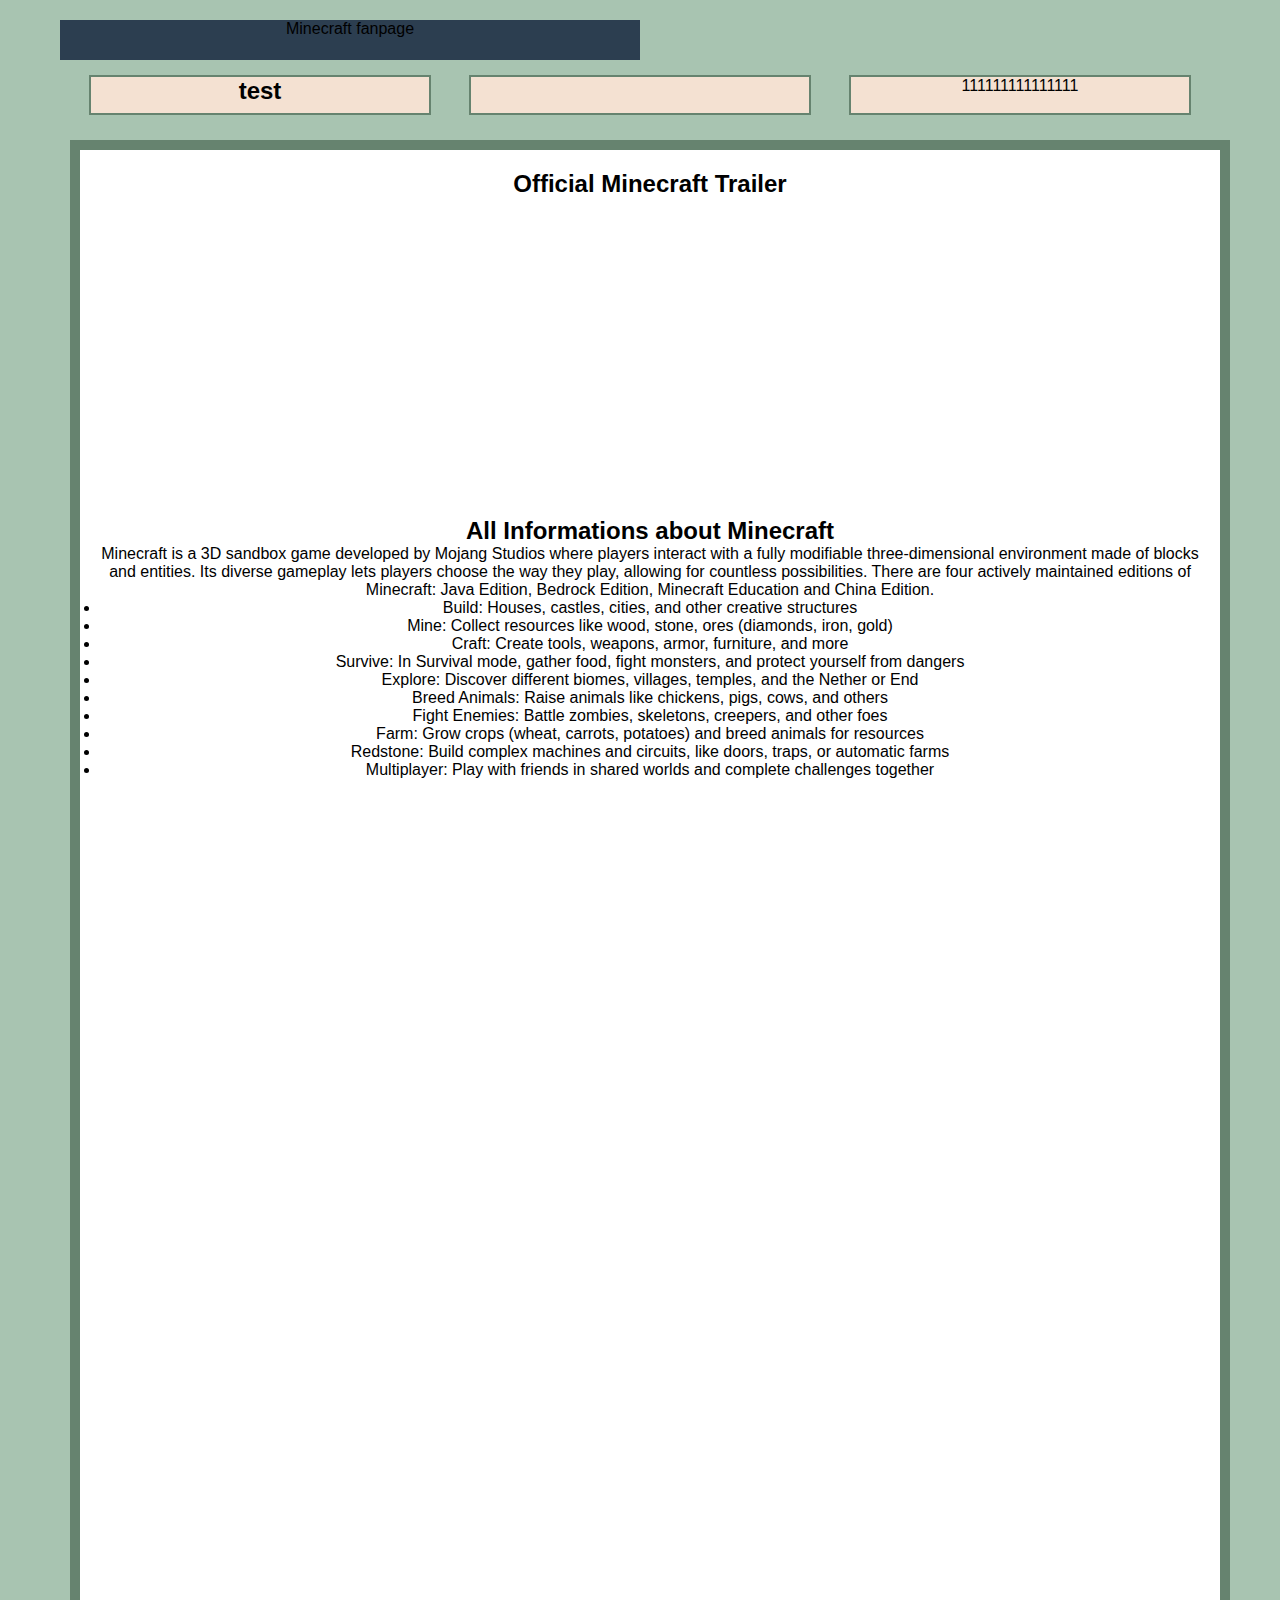
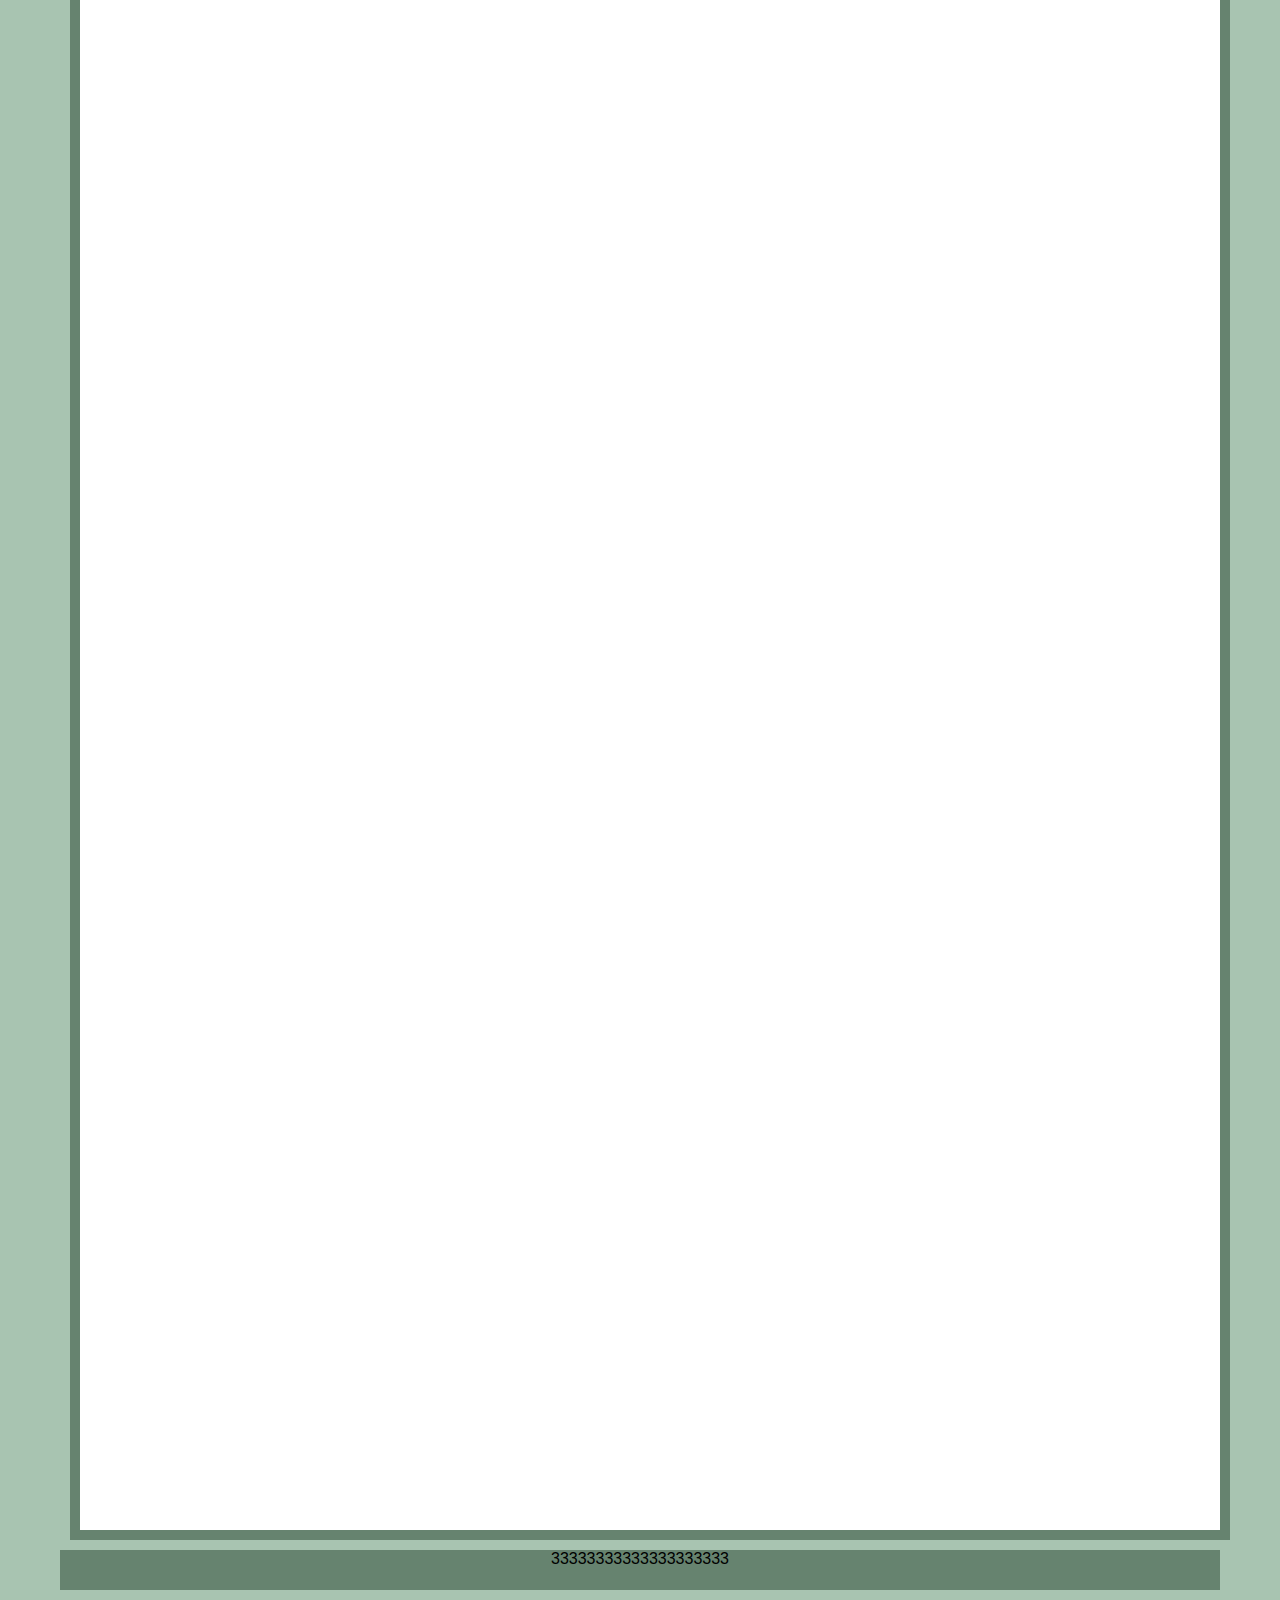
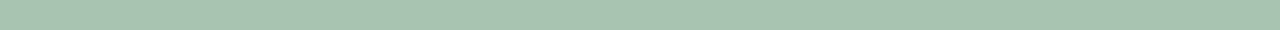
<file: index.html>
<!DOCTYPE html>
<html lang="de">
  <head>
    <meta charset="UTF-8" />
    <meta name="viewport" content="width=device-width, initial-scale=1.0" />
    <title>Meine Seite</title>
    <link rel="stylesheet" href="style.css" />
  </head>
  <body>
    <!-- Yandex.Metrika counter -->
<script type="text/javascript" >
   (function(m,e,t,r,i,k,a){m[i]=m[i]||function(){(m[i].a=m[i].a||[]).push(arguments)};
   m[i].l=1*new Date();
   for (var j = 0; j < document.scripts.length; j++) {if (document.scripts[j].src === r) { return; }}
   k=e.createElement(t),a=e.getElementsByTagName(t)[0],k.async=1,k.src=r,a.parentNode.insertBefore(k,a)})
   (window, document, "script", "https://mc.yandex.ru/metrika/tag.js", "ym");

   ym(100392421, "init", {
        clickmap:true,
        trackLinks:true,
        accurateTrackBounce:true
   });
</script>
<noscript><div><img src="https://mc.yandex.ru/watch/100392421" style="position:absolute; left:-9999px;" alt="" /></div></noscript>
<!-- /Yandex.Metrika counter -->
    <div class="container">
        <div class="header">
            <div>Minecraft fanpage</div>
        </div>
        <div class="top-boxes">
            <div class="box">
              <h2>test</h2>
            </div>
            <div class="box">
              </div>
            <div class="box">111111111111111</div>
        </div>
        <div class="content">
          <h2>Official Minecraft Trailer</h2>
          <div class="video-container">
              <iframe width="560" height="315" src="https://www.youtube.com/embed/MmB9b5njVbA?si=7rSTkEQLO4-Z3LqU" 
                      title="YouTube video player" frameborder="0" allow="accelerometer; autoplay; clipboard-write; 
                      encrypted-media; gyroscope; picture-in-picture; web-share" 
                      referrerpolicy="strict-origin-when-cross-origin" allowfullscreen>
              </iframe>
          </div>
          <div class="info section">
            <h2> All Informations about Minecraft</h2>
            <p>Minecraft is a 3D sandbox game developed by Mojang Studios where players interact with a fully modifiable three-dimensional environment made of blocks and entities. Its diverse gameplay lets players choose the way they play, allowing for countless possibilities.
              There are four actively maintained editions of Minecraft: Java Edition, Bedrock Edition, Minecraft Education and China Edition.</p>
              <ul>
                <li>Build: Houses, castles, cities, and other creative structures</li>
                <li>Mine: Collect resources like wood, stone, ores (diamonds, iron, gold)</li>
                <li>Craft: Create tools, weapons, armor, furniture, and more</li>
                <li>Survive: In Survival mode, gather food, fight monsters, and protect yourself from dangers</li>
                <li>Explore: Discover different biomes, villages, temples, and the Nether or End</li>
                <li>Breed Animals: Raise animals like chickens, pigs, cows, and others</li>
                <li>Fight Enemies: Battle zombies, skeletons, creepers, and other foes</li>
                <li>Farm: Grow crops (wheat, carrots, potatoes) and breed animals for resources</li>
                <li>Redstone: Build complex machines and circuits, like doors, traps, or automatic farms</li>
                <li>Multiplayer: Play with friends in shared worlds and complete challenges together</li>
              </ul>
          </div>

      </div>
      
      <div class="footer">33333333333333333333</div>
    </div>
  </body>
</html>
</file>
<file: style.css>
* {
    margin: 0;
    padding: 0;
    box-sizing: border-box;
}

body {
    font-family: Arial, sans-serif;
    display: flex;
    flex-direction: column;
    align-items: center;
    justify-content: flex-start;
    min-height: 100vh; /* Mindesthöhe für den gesamten Body */
    background-color: #f0f0f0;
    padding: 0 20px;
    overflow-y: auto; /* Ermöglicht vertikales Scrollen */
}

.container {
    width: 100%;
    max-width: 1200px;
    text-align: center;
    padding: 20px;
    background-color: #a8c4b1; /* Hellgrüner Hintergrund für den äußeren Bereich */
    border: none;  /* Keine Border für den äußeren Rand */
    margin-bottom: 20px; /* Etwas Abstand nach unten */
}

.content {
    background-color: white; /* Weißer innerer Bereich */
    border: 10px solid #66836f;  /* Grüner Rand um den inneren Bereich */
    margin: 10px;
    padding: 20px;
    width: 100%;
    height: 3000px;  /* Höhe des weißen Bereichs auf 3x der vorherigen Höhe gesetzt */
}

.header {
    display: flex;
    height: 40px;
}

.header div:first-child {
    width: 50%;
    background-color: #66836f;
}

.header div:last-child {
    width: 50%;
    background-color: #2c3e50;
}

.top-boxes {
    display: flex;
    justify-content: space-around;
    padding: 10px;
}

.box {
    width: 30%;
    height: 40px;
    background-color: #f4e1d2;
    border: 2px solid #66836f;
    margin: 5px;
}

.footer {
    height: 40px;
    background-color: #66836f;
}

/* Neue Styles für den gesamten Hintergrund, der grün sein soll */
body {
    background-color: #a8c4b1;  /* Der gesamte Hintergrund des Body wird hellgrün */
}
</file>
